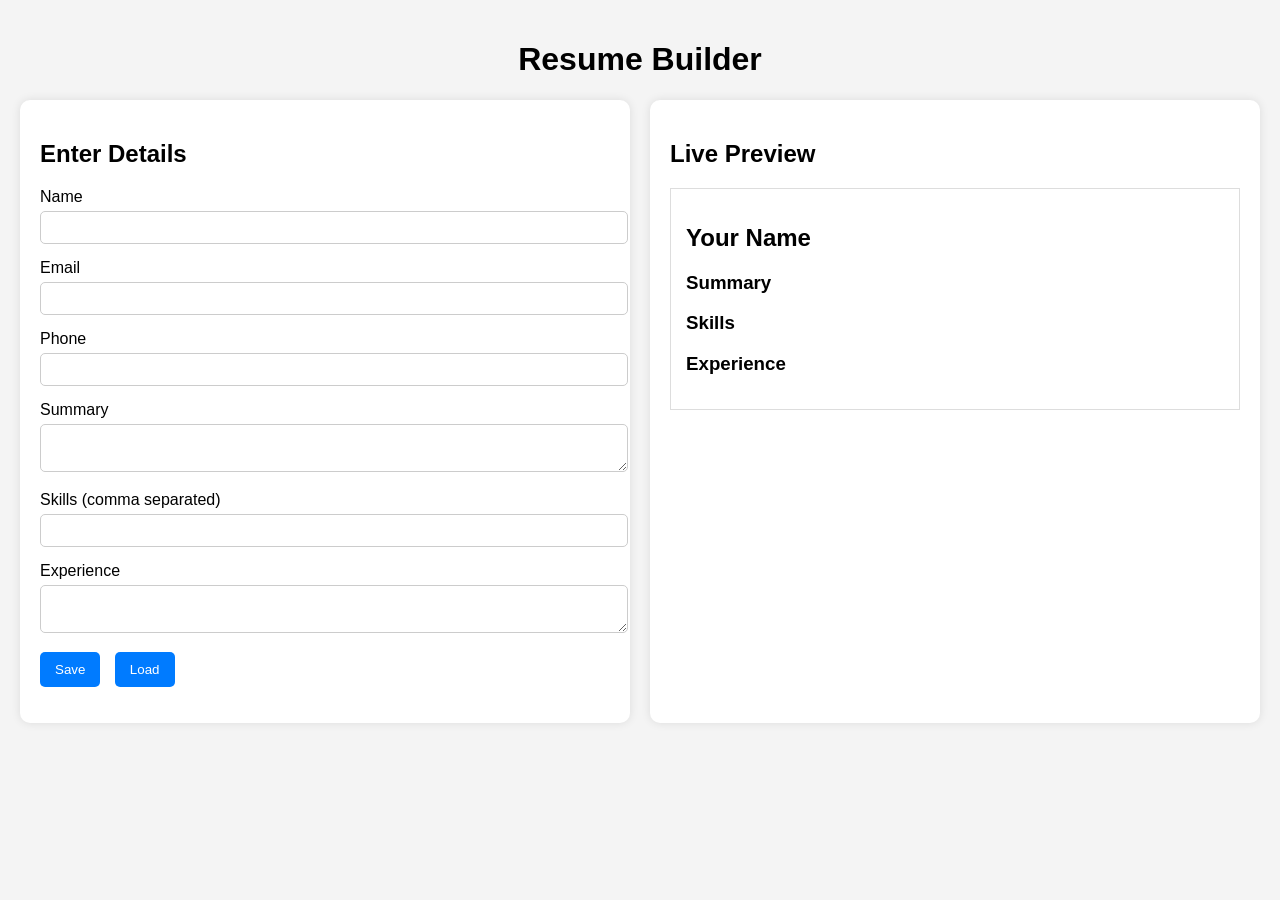
<file: DOCTYPE.html>
<!DOCTYPE html>
<html lang="en">
<head>
<meta charset="UTF-8">
<title>Enhanced Resume Builder</title>
<link rel="stylesheet" href="style.css">
</head>
<body>

<h1>Resume Builder</h1>

<div class="container">

<div class="form-section">
<h2>Enter Details</h2>

<form id="resumeForm">

<label>Name</label>
<input type="text" id="name" required>

<label>Email</label>
<input type="email" id="email" required>

<label>Phone</label>
<input type="text" id="phone" required>

<label>Summary</label>
<textarea id="summary"></textarea>

<label>Skills (comma separated)</label>
<input type="text" id="skills">

<label>Experience</label>
<textarea id="experience"></textarea>

<button type="button" onclick="saveData()">Save</button>
<button type="button" onclick="loadData()">Load</button>

</form>

<p id="error"></p>

</div>

<div class="preview-section">
<h2>Live Preview</h2>

<div class="resume">

<h2 id="pname">Your Name</h2>
<p id="pemail"></p>
<p id="pphone"></p>

<h3>Summary</h3>
<p id="psummary"></p>

<h3>Skills</h3>
<ul id="pskills"></ul>

<h3>Experience</h3>
<p id="pexperience"></p>

</div>

</div>

</div>

<script src="script.js"></script>

</body>
</html>
</file>
<file: style.css>
body{
    font-family: Arial;
    background:#f4f4f4;
    margin:0;
    padding:20px;
    }
    
    h1{
    text-align:center;
    }
    
    .container{
    display:flex;
    gap:20px;
    }
    
    .form-section, .preview-section{
    background:white;
    padding:20px;
    border-radius:10px;
    flex:1;
    box-shadow:0 0 10px rgba(0,0,0,0.1);
    }
    
    input, textarea{
    width:100%;
    padding:8px;
    margin:5px 0 15px;
    border:1px solid #ccc;
    border-radius:5px;
    }
    
    button{
    padding:10px 15px;
    margin-right:10px;
    border:none;
    background:#007bff;
    color:white;
    border-radius:5px;
    cursor:pointer;
    }
    
    button:hover{
    background:#0056b3;
    }
    
    .resume{
    border:1px solid #ddd;
    padding:15px;
    }
    
    ul{
    padding-left:20px;
    }
    
    #error{
    color:red;
    }
</file>
